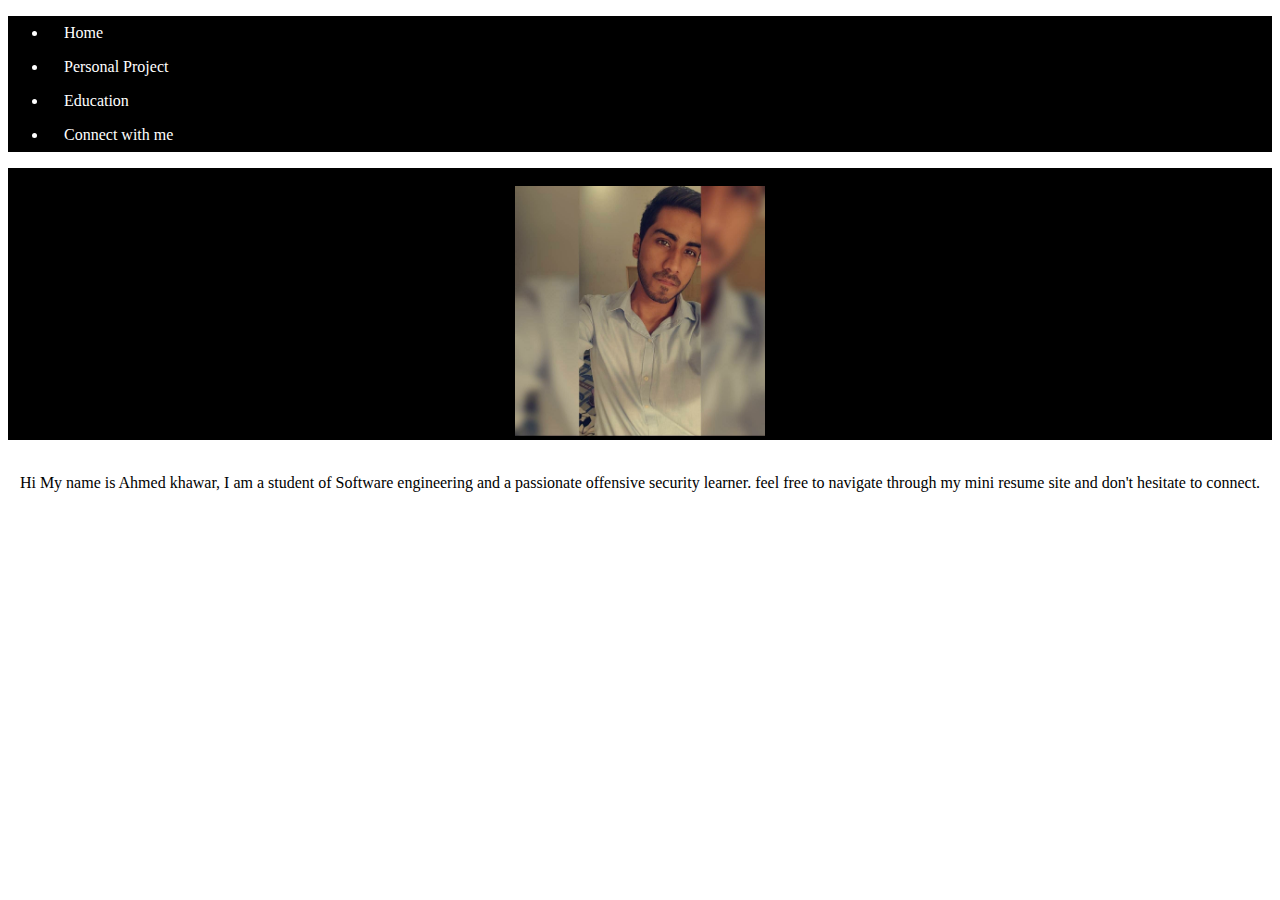
<file: index.html>
<!doctype html>
<html lang="en">
  <head>
    <!-- Required meta tags -->
    <meta charset="utf-8">
    <meta name="viewport" content="width=device-width, initial-scale=1">

	<link rel="stylesheet" type="text/css" href="design.css">
	
    <!-- Bootstrap CSS -->
    <link href="https://cdn.jsdelivr.net/npm/bootstrap@5.1.3/dist/css/bootstrap.min.css" rel="stylesheet" integrity="sha384-1BmE4kWBq78iYhFldvKuhfTAU6auU8tT94WrHftjDbrCEXSU1oBoqyl2QvZ6jIW3" crossorigin="anonymous">

    <title>resume</title>
  </head>
  <body>
  	 	<div class="text">
    <ul class="nav justify-content-center">
    	<li class="nav-item">
    <a class="nav-link active" href="index.html">Home</a>
  </li>
  <li class="nav-item">
    <a class="nav-link active" aria-current="page" href="person.html">Personal Project</a>
  </li>

  
  <li class="nav-item">
    <a class="nav-link" href="education.html">Education</a>
  </li>
  <li class="nav-item">
    <a class="nav-link" href="contact.html">Connect with me</a>
  </li>
</ul>
</div>
  	<div class="pic">
  <br>
  <img src="WhatsApp Image 2022-01-08 at 10.04.12 PM.jpeg" width="250" height="250">
  </div>
  <br>
  <p align="center">Hi My name is Ahmed khawar, I am a student of Software engineering and a passionate offensive security learner. feel free to navigate through my mini resume site and don't hesitate to connect.</p>


    <!-- Optional JavaScript; choose one of the two! -->

    <!-- Option 1: Bootstrap Bundle with Popper -->
    <script src="https://cdn.jsdelivr.net/npm/bootstrap@5.1.3/dist/js/bootstrap.bundle.min.js" integrity="sha384-ka7Sk0Gln4gmtz2MlQnikT1wXgYsOg+OMhuP+IlRH9sENBO0LRn5q+8nbTov4+1p" crossorigin="anonymous"></script>

    <!-- Option 2: Separate Popper and Bootstrap JS -->
    <!--
    <script src="https://cdn.jsdelivr.net/npm/@popperjs/core@2.10.2/dist/umd/popper.min.js" integrity="sha384-7+zCNj/IqJ95wo16oMtfsKbZ9ccEh31eOz1HGyDuCQ6wgnyJNSYdrPa03rtR1zdB" crossorigin="anonymous"></script>
    <script src="https://cdn.jsdelivr.net/npm/bootstrap@5.1.3/dist/js/bootstrap.min.js" integrity="sha384-QJHtvGhmr9XOIpI6YVutG+2QOK9T+ZnN4kzFN1RtK3zEFEIsxhlmWl5/YESvpZ13" crossorigin="anonymous"></script>
    -->
  </body>
</html>
</file>
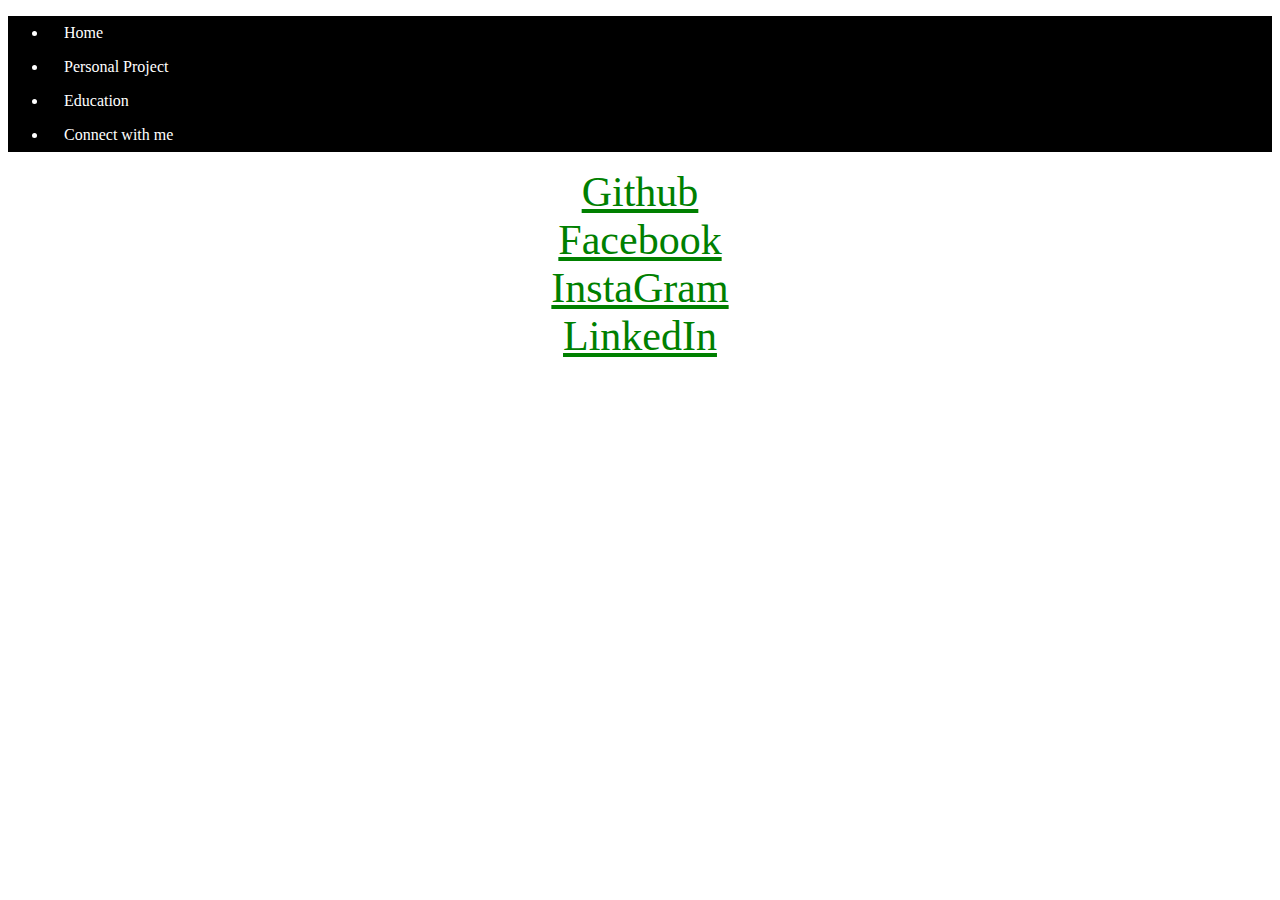
<file: contact.html>
<!doctype html>
<html lang="en">
  <head>
    <!-- Required meta tags -->
    <meta charset="utf-8">
    <meta name="viewport" content="width=device-width, initial-scale=1">

	<link rel="stylesheet" type="text/css" href="design.css">
	
    <!-- Bootstrap CSS -->
    <link href="https://cdn.jsdelivr.net/npm/bootstrap@5.1.3/dist/css/bootstrap.min.css" rel="stylesheet" integrity="sha384-1BmE4kWBq78iYhFldvKuhfTAU6auU8tT94WrHftjDbrCEXSU1oBoqyl2QvZ6jIW3" crossorigin="anonymous">

    <title>resume</title>
  </head>
  <body>
    
<div class="text">
    <ul class="nav justify-content-center">

  <li class="nav-item">
    <a class="nav-link active" href="index.html">Home</a>
  </li>
  <li class="nav-item">
    <a class="nav-link active" aria-current="page" href="person.html">Personal Project</a>
  </li>

  <li class="nav-item">
    <a class="nav-link" href="education.html">Education</a>
  </li>
  <li class="nav-item">
    <a class="nav-link" href="contact.html">Connect with me</a>
  </li>
</ul>
</div>
<div class="social">
  <a href="https://github.com/Ahmed-ITCS">Github</a><br>
  <a href="https://facebook.com/ahmed.khawar.90">Facebook</a><br>
  <a href="https://www.instagram.com/ahmed_khawar.80">InstaGram</a><br>
  <a href="https://www.linkedin.com/in/ahmed-k-b44781128">LinkedIn</a>


</div>

    <!-- Optional JavaScript; choose one of the two! -->

    <!-- Option 1: Bootstrap Bundle with Popper -->
    <script src="https://cdn.jsdelivr.net/npm/bootstrap@5.1.3/dist/js/bootstrap.bundle.min.js" integrity="sha384-ka7Sk0Gln4gmtz2MlQnikT1wXgYsOg+OMhuP+IlRH9sENBO0LRn5q+8nbTov4+1p" crossorigin="anonymous"></script>

    <!-- Option 2: Separate Popper and Bootstrap JS -->
    <!--
    <script src="https://cdn.jsdelivr.net/npm/@popperjs/core@2.10.2/dist/umd/popper.min.js" integrity="sha384-7+zCNj/IqJ95wo16oMtfsKbZ9ccEh31eOz1HGyDuCQ6wgnyJNSYdrPa03rtR1zdB" crossorigin="anonymous"></script>
    <script src="https://cdn.jsdelivr.net/npm/bootstrap@5.1.3/dist/js/bootstrap.min.js" integrity="sha384-QJHtvGhmr9XOIpI6YVutG+2QOK9T+ZnN4kzFN1RtK3zEFEIsxhlmWl5/YESvpZ13" crossorigin="anonymous"></script>
    -->
  </body>
</html>
</file>
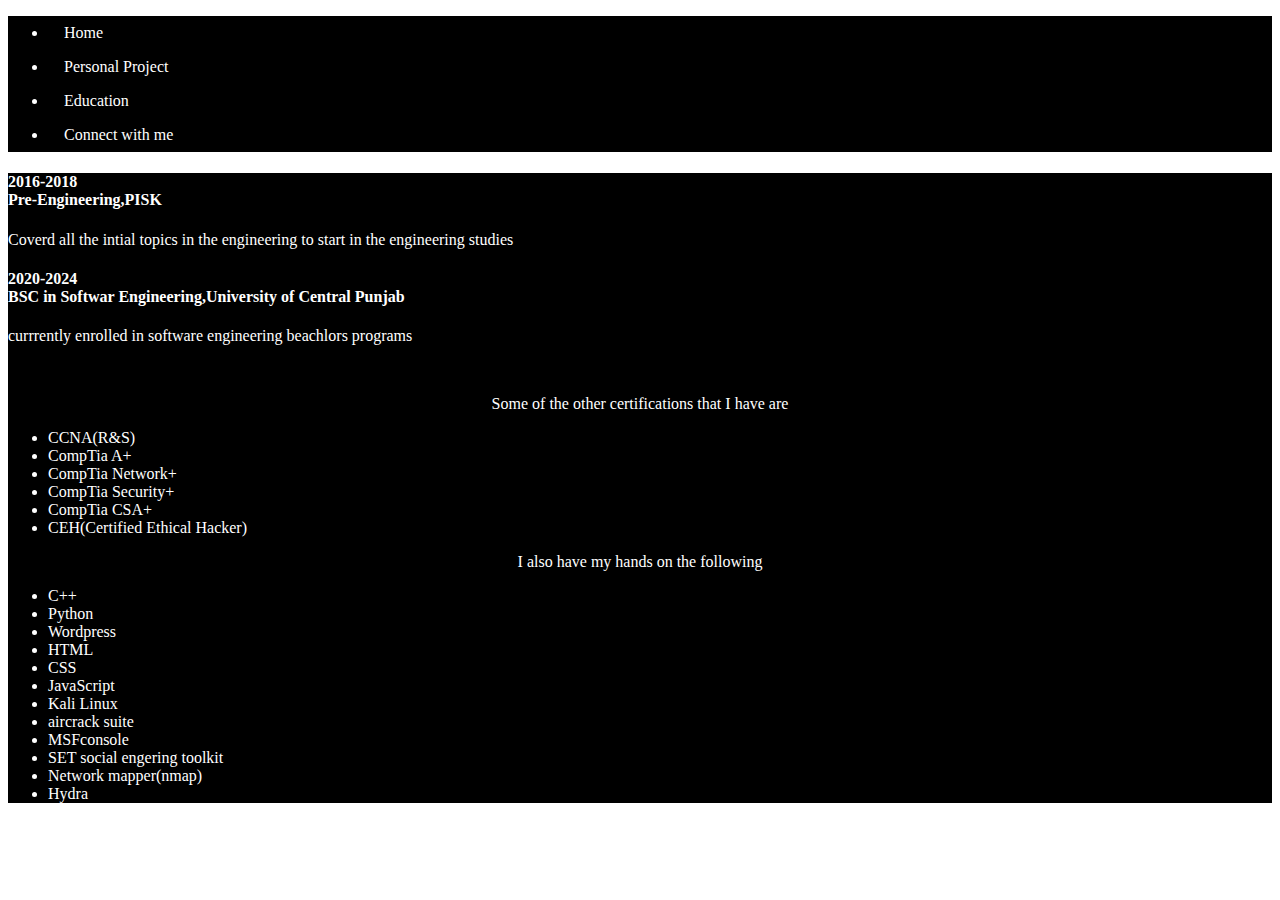
<file: education.html>
<!doctype html>
<html lang="en">
  <head>
    <!-- Required meta tags -->
    <meta charset="utf-8">
    <meta name="viewport" content="width=device-width, initial-scale=1">

	<link rel="stylesheet" type="text/css" href="design.css">
	
    <!-- Bootstrap CSS -->
    <link href="https://cdn.jsdelivr.net/npm/bootstrap@5.1.3/dist/css/bootstrap.min.css" rel="stylesheet" integrity="sha384-1BmE4kWBq78iYhFldvKuhfTAU6auU8tT94WrHftjDbrCEXSU1oBoqyl2QvZ6jIW3" crossorigin="anonymous">

    <title>resume</title>
  </head>
  <body>
    
<div class="text">
    <ul class="nav justify-content-center">

  <li class="nav-item">
    <a class="nav-link active" href="index.html">Home</a>
  </li>
  <li class="nav-item">
    <a class="nav-link active" aria-current="page" href="person.html">Personal Project</a>
  </li>

  <li class="nav-item">
    <a class="nav-link" href="education.html">Education</a>
  </li>
  <li class="nav-item">
    <a class="nav-link" href="contact.html">Connect with me</a>
  </li>
</ul>
</div>
<div class="edu">
<h4>2016-2018<br>Pre-Engineering,PISK</h4>
<p>       Coverd all the intial topics in the engineering to start in the engineering studies</p>
<h4>2020-2024<br>BSC in Softwar Engineering,University of Central Punjab</h4>
<p>       currrently enrolled in software engineering beachlors programs</p>
<br>
<p align="center">Some of the other certifications that I have are </p>
<ul>
  <li>CCNA(R&S)</li>
  <li>CompTia A+</li>
  <li>CompTia Network+</li>
  <li>CompTia Security+</li>
  <li>CompTia CSA+</li>
  <li>CEH(Certified Ethical Hacker)</li>
  </ul>
  <p align="center">I also have my hands on the following </p>
<ul>
  <li>C++</li>
  <li>Python</li>
  <li>Wordpress</li>
  <li>HTML</li>
  <li>CSS</li>
  <li>JavaScript</li>
  <li>Kali Linux</li>
  <li>aircrack suite</li>
  <li>MSFconsole</li>
  <li>SET social engering toolkit</li>
  <li>Network mapper(nmap)</li>
  <li>Hydra</li>
</ul>
</div>

    <!-- Optional JavaScript; choose one of the two! -->

    <!-- Option 1: Bootstrap Bundle with Popper -->
    <script src="https://cdn.jsdelivr.net/npm/bootstrap@5.1.3/dist/js/bootstrap.bundle.min.js" integrity="sha384-ka7Sk0Gln4gmtz2MlQnikT1wXgYsOg+OMhuP+IlRH9sENBO0LRn5q+8nbTov4+1p" crossorigin="anonymous"></script>

    <!-- Option 2: Separate Popper and Bootstrap JS -->
    <!--
    <script src="https://cdn.jsdelivr.net/npm/@popperjs/core@2.10.2/dist/umd/popper.min.js" integrity="sha384-7+zCNj/IqJ95wo16oMtfsKbZ9ccEh31eOz1HGyDuCQ6wgnyJNSYdrPa03rtR1zdB" crossorigin="anonymous"></script>
    <script src="https://cdn.jsdelivr.net/npm/bootstrap@5.1.3/dist/js/bootstrap.min.js" integrity="sha384-QJHtvGhmr9XOIpI6YVutG+2QOK9T+ZnN4kzFN1RtK3zEFEIsxhlmWl5/YESvpZ13" crossorigin="anonymous"></script>
    -->
  </body>
</html>
</file>
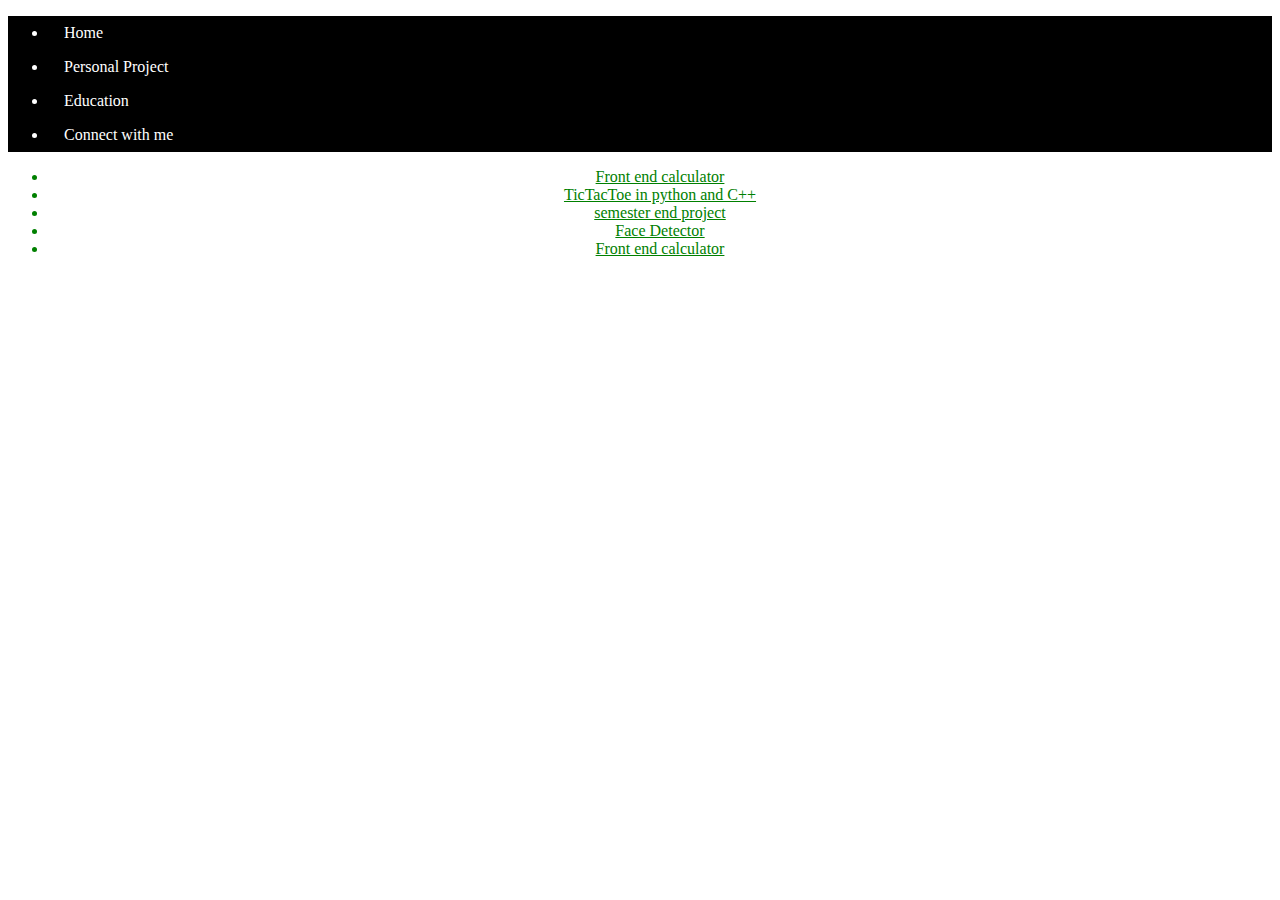
<file: person.html>
<!doctype html>
<html lang="en">
  <head>
    <!-- Required meta tags -->
    <meta charset="utf-8">
    <meta name="viewport" content="width=device-width, initial-scale=1">

	<link rel="stylesheet" type="text/css" href="design.css">
	
    <!-- Bootstrap CSS -->
    <link href="https://cdn.jsdelivr.net/npm/bootstrap@5.1.3/dist/css/bootstrap.min.css" rel="stylesheet" integrity="sha384-1BmE4kWBq78iYhFldvKuhfTAU6auU8tT94WrHftjDbrCEXSU1oBoqyl2QvZ6jIW3" crossorigin="anonymous">

    <title>resume</title>
  </head>
  <body>
    </div>
<div class="text">
    <ul class="nav justify-content-center">
      
  <li class="nav-item">
    <a class="nav-link active" href="index.html">Home</a>
  </li>
  <li class="nav-item">
    <a class="nav-link active" aria-current="page" href="person.html">Personal Project</a>
  </li>
  <li class="nav-item">
    <a class="nav-link" href="education.html">Education</a>
  </li>
  <li class="nav-item">
    <a class="nav-link" href="contact.html">Connect with me</a>
  </li>
</ul>
</div>
    <div class="table">
  	<ul class="list-group">
  <a href="https://github.com/Ahmed-ITCS/calculator"><li class="list-group-item" >Front end calculator</li></a>
  <a href="https://github.com/Ahmed-ITCS/TicTacToe"><li class="list-group-item" >TicTacToe in python and C++</li></a>
  <a href="https://github.com/Ahmed-ITCS/PF-semester-project"><li class="list-group-item" >semester end project</li></a>
  <a href="https://github.com/Ahmed-ITCS/Face-detector-using-haar-cascade-algorithm"><li class="list-group-item" >Face Detector </li></a>
  <a href="https://github.com/Ahmed-ITCS/calculator"><li class="list-group-item" >Front end calculator</li></a>
</ul>

    <!-- Optional JavaScript; choose one of the two! -->

    <!-- Option 1: Bootstrap Bundle with Popper -->
    <script src="https://cdn.jsdelivr.net/npm/bootstrap@5.1.3/dist/js/bootstrap.bundle.min.js" integrity="sha384-ka7Sk0Gln4gmtz2MlQnikT1wXgYsOg+OMhuP+IlRH9sENBO0LRn5q+8nbTov4+1p" crossorigin="anonymous"></script>

    <!-- Option 2: Separate Popper and Bootstrap JS -->
    <!--
    <script src="https://cdn.jsdelivr.net/npm/@popperjs/core@2.10.2/dist/umd/popper.min.js" integrity="sha384-7+zCNj/IqJ95wo16oMtfsKbZ9ccEh31eOz1HGyDuCQ6wgnyJNSYdrPa03rtR1zdB" crossorigin="anonymous"></script>
    <script src="https://cdn.jsdelivr.net/npm/bootstrap@5.1.3/dist/js/bootstrap.min.js" integrity="sha384-QJHtvGhmr9XOIpI6YVutG+2QOK9T+ZnN4kzFN1RtK3zEFEIsxhlmWl5/YESvpZ13" crossorigin="anonymous"></script>
    -->
  </body>
</html>
</file>
<file: design.css>
.nav-link {
    display: block;
    padding: 0.5rem 1rem;
    color: white;
    text-decoration: white;
    transition: color .15s ease-in-out,background-color .15s ease-in-out,border-color .15s ease-in-out;
}
.text{
	background-color: black;
        color: white;
}
.pic{
	text-align:center;
        background-color:black;
       
	
}
.p{
	align-self : center;
        background-color:black;
        color: white;
}
.table{
	color: black;
	text-align:center;
	background-color: white;
}
.edu{
	color: white;
	background-color: black;
}
.social{
	text-align:center;
	background-color: white;
	font-size: 42px;
}
a{
	color:green;
}
</file>
